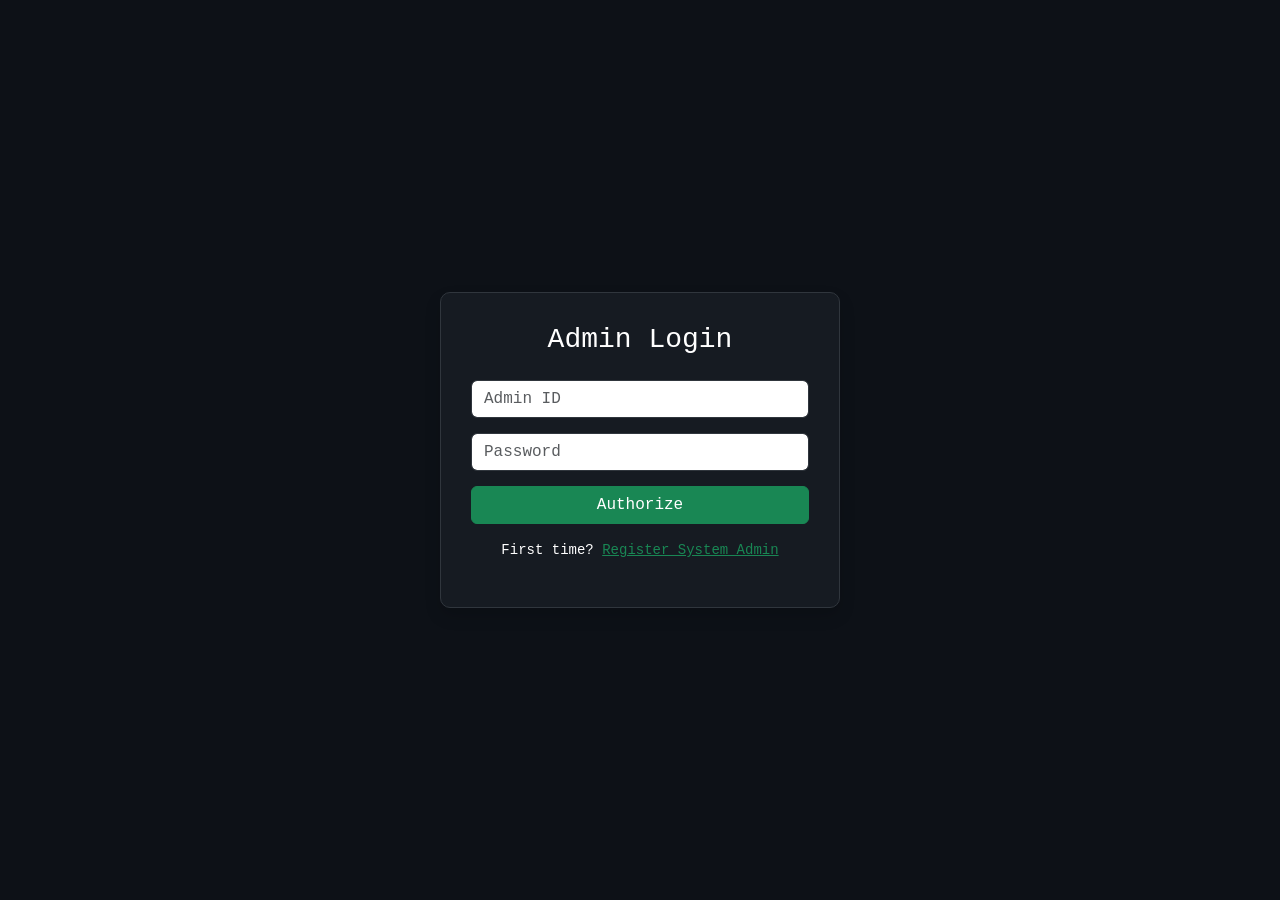
<file: templates/admin.html>
<!DOCTYPE html>
<html lang="en">
<head>
    <meta charset="UTF-8">
    <title>ChipChat | Admin Control Center</title>
    <link href="https://cdn.jsdelivr.net/npm/bootstrap@5.3.0/dist/css/bootstrap.min.css" rel="stylesheet">
    <script src="https://cdn.socket.io/4.0.0/socket.io.min.js"></script>

    <style>
        body {
            background: #0d1117;
            color: #00ff41;
            font-family: 'Courier New', Courier, monospace;
            min-height: 100vh;
        }

        .hidden { display: none !important; }

        .admin-auth-container {
            height: 100vh;
            display: flex;
            justify-content: center;
            align-items: center;
        }

        .auth-card {
            background: #161b22;
            border: 1px solid #30363d;
            padding: 30px;
            border-radius: 10px;
            width: 400px;
            color: white;
        }

        .auth-card input {
            border: 1px solid #30363d;
            color: #00ff41;
            margin-bottom: 15px;
        }

        .auth-card input:focus {
            background: #0d1117;
            color: #00ff41;
            border-color: #00ff41;
            box-shadow: none;
        }

        .admin-card {
            background: #161b22;
            color: white;
            border: 1px solid #30363d;
            border-radius: 12px;
        }

        .admin-tabs {
            display: flex;
            gap: 12px;
            flex-wrap: wrap;
        }

        .admin-tabs button {
            min-width: 230px;
            font-weight: bold;
        }

        .log-container {
            background: #000;
            border: 1px solid;
            height: 60vh;
            overflow-y: auto;
            padding: 20px;
            border-radius: 10px;
            box-shadow: inset 0 0 10px #00ff4133;
        }

        .log-entry {
            border-bottom: 1px solid #1a1a1a;
            padding: 10px 0;
            font-size: 13px;
            line-height: 1.6;
        }

        .timestamp {
            color: #888;
            margin-right: 10px;
        }

        .ciphertext {
            color: #ff003c;
            word-break: break-all;
            background: #1a0005;
            padding: 10px;
            border-radius: 5px;
            display: block;
            margin-top: 5px;
        }

        .threat-box {
            background: #1a0005;
            border: 1px solid #ff003c;
            color: #ff6b6b;
            padding: 15px;
            border-radius: 10px;
        }

        @media print {
            .no-print { display: none; }
            body { background: white; color: black; }
            .log-container { height: auto; border: none; }
        }
    </style>
</head>

<body>

<!-- AUTHENTICATION SECTION -->
<div id="admin-auth" class="admin-auth-container">

    <div id="admin-login-card" class="auth-card shadow">
        <h3 class="text-center mb-4">Admin Login</h3>

        <input type="text" id="admin-id" class="form-control" placeholder="Admin ID"
               onkeypress="if(event.key==='Enter') handleAdminAuth('login')">

        <input type="password" id="admin-pass" class="form-control" placeholder="Password"
               onkeypress="if(event.key==='Enter') handleAdminAuth('login')">

        <button onclick="handleAdminAuth('login')" class="btn btn-success w-100 mb-3">
            Authorize
        </button>

        <p class="text-center small">
            First time?
            <a href="#" onclick="toggleAuth('signup')" class="text-success">
                Register System Admin
            </a>
        </p>
    </div>

    <div id="admin-signup-card" class="auth-card shadow hidden">
        <h3 class="text-center mb-4">System Registration</h3>

        <input type="text" id="reg-admin-id" class="form-control"
               placeholder="New Admin ID" minlength="4" required>

        <input type="password" id="reg-admin-pass" class="form-control"
               placeholder="New Password"
               minlength="8"
               pattern="^(?=.*[a-z])(?=.*[A-Z])(?=.*\d)(?=.*[@$!%*?&._-])[A-Za-z\d@$!%*?&._-]{8,}$"
               title="Password must be at least 8 characters, including uppercase, lowercase, number, and special character."
               required>

        <input type="password" id="reg-admin-confirm" class="form-control"
               placeholder="Confirm Password" required
               onkeypress="if(event.key==='Enter') handleAdminAuth('signup')">

        <button onclick="handleAdminAuth('signup')" class="btn btn-primary w-100 mb-3">
            Create Admin
        </button>

        <p class="text-center small">
            Have ID?
            <a href="#" onclick="toggleAuth('login')" class="text-success">Login</a>
        </p>
    </div>
</div>

<!-- ADMIN DASHBOARD -->
<div id="admin-monitor" class="container hidden">

    <div class="d-flex justify-content-between align-items-center mt-4 no-print">
        <div>
            <h2>🛡️ ChipChat Security Operations Center</h2>
            <small class="text-white">
                Database Security | E2EE Monitoring | Attack Evidence
            </small>
        </div>

        <div>
            <button onclick="window.print()" class="btn btn-outline-light">
                📄 Generate Report
            </button>
            <button onclick="adminLogout()" class="btn btn-outline-danger ms-2">
                🔒 Logout
            </button>
        </div>
    </div>

    <!-- TOP BUTTONS -->
    <div class="admin-tabs no-print mt-4">
        <button class="btn btn-success" onclick="showAdminSection('database-section')">
            🔐 Database Security Evidence
        </button>

        <button class="btn btn-primary" onclick="showAdminSection('system-section')">
            💬 E2EE / System Monitor
        </button>

        <button class="btn btn-danger" onclick="showAdminSection('attack-section')">
            🚨 Attack / Threat Monitor
        </button>
    </div>

    <!-- DATABASE SECURITY -->
    <div id="database-section" class="admin-section mt-4">
        <div class="card admin-card p-3">
            <h4>🔐 Database Security Evidence</h4>
            <p class="small text-white">
                This section proves that sensitive data is not stored in plaintext.
                User ID is hashed, phone number is encrypted, and password is hashed.
            </p>

            <button onclick="loadDatabaseSecurity()" class="btn btn-outline-success btn-sm mb-3">
                Load Database Evidence
            </button>

            <div class="table-responsive">
                <table class="table table-dark table-bordered table-sm">
                    <thead>
                        <tr>
                            <th>Username</th>
                            <th>Hashed ID</th>
                            <th>Encrypted Phone</th>
                            <th>Hashed Password</th>
                        </tr>
                    </thead>
                    <tbody id="database-security-body">
                        <tr>
                            <td colspan="4" class="text-white">
                                Click button to load database evidence.
                            </td>
                        </tr>
                    </tbody>
                </table>
            </div>
        </div>
    </div>

    <!-- SYSTEM / E2EE MONITOR -->
    <div id="system-section" class="admin-section mt-4 hidden">
        <div class="card admin-card p-3">
            <h4>💬 E2EE / System Monitor</h4>
            <p class="small text-white">
                Shows authentication activity, password reset, block activity, and encrypted message relay.
                Admin can view ciphertext and wrapped keys, but cannot read plaintext messages.
            </p>

            <div class="log-container" id="system-logs">
                <div class="log-entry">
                    <span class="timestamp">[SYSTEM]</span>
                    ChipChat E2EE system monitor started.
                </div>
            </div>
        </div>
    </div>

    <!-- ATTACK MONITOR -->
    <div id="attack-section" class="admin-section mt-4 hidden">
        <div class="card admin-card p-3">
            <h4>🚨 Attack / Threat Monitor</h4>

            <button onclick="loadAttackLogs()" class="btn btn-outline-danger btn-sm mb-3">
                Load Saved Attack Logs
            </button>

            <p class="small text-white">
                This monitor is used to show attack simulation evidence such as brute-force attempts,
                SQL injection attempts, XSS payloads, unauthorized access, suspicious login activity,
                and blocked malicious requests.
            </p>

            <div class="threat-box mb-3">
                <strong>Threat Monitor Status:</strong> Active<br>
                <small>Waiting for attack simulation events...</small>
            </div>

            <div class="log-container" id="attack-logs">
                <div class="log-entry text-danger">
                    <span class="timestamp">[SYSTEM]</span>
                    No attack detected yet.
                </div>
            </div>
        </div>
    </div>

    <div class="card bg-dark text-white p-3 border-secondary no-print mt-3 mb-4">
        <div class="row">
            <div class="col-md-6">
                <span class="text-success">● Server Status: Online</span>
            </div>
            <div class="col-md-6 text-end">
                <small class="text-muted">ChipChat Protocol v2.0 | SOC Dashboard</small>
            </div>
        </div>
    </div>
</div>

<script>
    const socket = io();

    function toggleAuth(mode) {
        document.getElementById('admin-login-card').classList.toggle('hidden', mode === 'signup');
        document.getElementById('admin-signup-card').classList.toggle('hidden', mode === 'login');
    }

    function showAdminSection(sectionId) {
        document.querySelectorAll(".admin-section").forEach(sec => {
            sec.classList.add("hidden");
        });

        document.getElementById(sectionId).classList.remove("hidden");
    }

    async function handleAdminAuth(type) {
        const id = document.getElementById(type === 'login' ? 'admin-id' : 'reg-admin-id').value;
        const pass = document.getElementById(type === 'login' ? 'admin-pass' : 'reg-admin-pass').value;

        if (!id || !pass) return alert("Please fill all fields");

        if (type === 'signup') {
            const confirm = document.getElementById('reg-admin-confirm').value;
            if (pass !== confirm) return alert("Passwords do not match");
        }

        const res = await fetch('/admin_' + (type === 'login' ? 'login' : 'register'), {
            method: 'POST',
            headers: {'Content-Type': 'application/json'},
            body: JSON.stringify({ id: id, password: pass })
        });

        const data = await res.json();

        if (res.ok) {
            if (type === 'login') {
                localStorage.setItem("adminLoggedIn", "true");

                document.getElementById('admin-auth').classList.add('hidden');
                document.getElementById('admin-monitor').classList.remove('hidden');

                socket.emit('join_admin');
            } else {
                alert("Admin registration successful! Please log in.");
                toggleAuth('login');
            }
        } else {
            alert(data.message);
        }
    }

    socket.on('admin_log', (data) => {
        const logBox = document.getElementById('system-logs');

        const div = document.createElement('div');
        div.className = 'log-entry';

        const time = new Date().toLocaleTimeString();

        let content = `<span class="timestamp">[${time}]</span> `;
        content += `<span class="badge ${data.type === 'AUTH' ? 'bg-warning' : 'bg-primary'}">${data.type}</span> `;
        content += `<strong>${data.event}</strong>`;

        if (data.type === "MSG") {
            content += `
<pre class="ciphertext small mt-2">
🔒 [E2EE PROTOCOL] SECURE MESSAGE RELAY
DIRECTION    : ${data.details.from}  >>>  ${data.details.to}
MEDIA TYPE   : ${data.details.mediaType}
------------------------------------------------------------
CIPHERTEXT   : ${data.details.ciphertext.substring(0, 80)}...
WRAPPED KEY  : ${data.details.wrappedKey.substring(0, 80)}...
════════════════════════════════════════════════════════════
</pre>`;
        } else {
            content += ` - ${data.details}`;
        }

        div.innerHTML = content;
        logBox.appendChild(div);
        logBox.scrollTop = logBox.scrollHeight;

        let logs = JSON.parse(localStorage.getItem("adminLogs") || "[]");
        logs.push(div.innerHTML);
        localStorage.setItem("adminLogs", JSON.stringify(logs));
    });

    async function loadDatabaseSecurity() {
        const res = await fetch('/admin_database_security');
        const data = await res.json();

        const tbody = document.getElementById('database-security-body');
        tbody.innerHTML = "";

        if (!data.users || data.users.length === 0) {
            tbody.innerHTML = `
                <tr>
                    <td colspan="4" class="text-muted">No users found in database.</td>
                </tr>
            `;
            return;
        }

        data.users.forEach(user => {
            const row = document.createElement('tr');

            row.innerHTML = `
                <td>${user.username}</td>
                <td style="word-break: break-all;">${user.hashed_id}</td>
                <td style="word-break: break-all;">${user.phone_enc}</td>
                <td style="word-break: break-all;">${user.password}</td>
            `;

            tbody.appendChild(row);
        });
    }

    function adminLogout() {
        localStorage.removeItem("adminLoggedIn");
        localStorage.removeItem("adminLogs");
        location.reload();
    }

    socket.on('attack_log', (data) => {
    const logBox = document.getElementById("attack-logs");
    const div = document.createElement("div");
    div.className = "log-entry text-danger";
    const time = new Date().toLocaleTimeString();
    div.innerHTML = `
        <span class="timestamp">[${time}]</span>
        <span class="badge bg-danger">ATTACK</span>
        <strong>${data.attackType}</strong>
        <pre class="ciphertext small mt-2">
TYPE      : ${data.attackType}
SOURCE    : ${data.source}
TARGET    : ${data.target}
PAYLOAD   : ${data.payload}
ACTION    : ${data.action}
        </pre>
    `;

    logBox.appendChild(div);
    logBox.scrollTop = logBox.scrollHeight;
});

async function loadAttackLogs() {
    const res = await fetch('/admin_attack_logs');
    const data = await res.json();

    const logBox = document.getElementById("attack-logs");
    logBox.innerHTML = "";

    data.logs.forEach(log => {
        const div = document.createElement("div");
        div.className = "log-entry text-danger";

        div.innerHTML = `
            <span class="timestamp">[${log.timestamp}]</span>
            <span class="badge bg-danger">ATTACK</span>
            <strong>${log.attack_type}</strong>
            <pre class="ciphertext small mt-2">
TYPE      : ${log.attack_type}
SOURCE    : ${log.source}
TARGET    : ${log.target}
PAYLOAD   : ${log.payload}
ACTION    : ${log.action}
            </pre>
        `;

        logBox.appendChild(div);
    });
}

    window.onload = function() {
        if (localStorage.getItem("adminLoggedIn") === "true") {
            document.getElementById('admin-auth').classList.add('hidden');
            document.getElementById('admin-monitor').classList.remove('hidden');
            socket.emit('join_admin');
        }

        const savedLogs = JSON.parse(localStorage.getItem("adminLogs") || "[]");

        savedLogs.forEach(log => {
            const div = document.createElement("div");
            div.className = "log-entry";
            div.innerHTML = log;
            document.getElementById("system-logs").appendChild(div);
        });
    };
</script>

</body>
</html>
</file>
